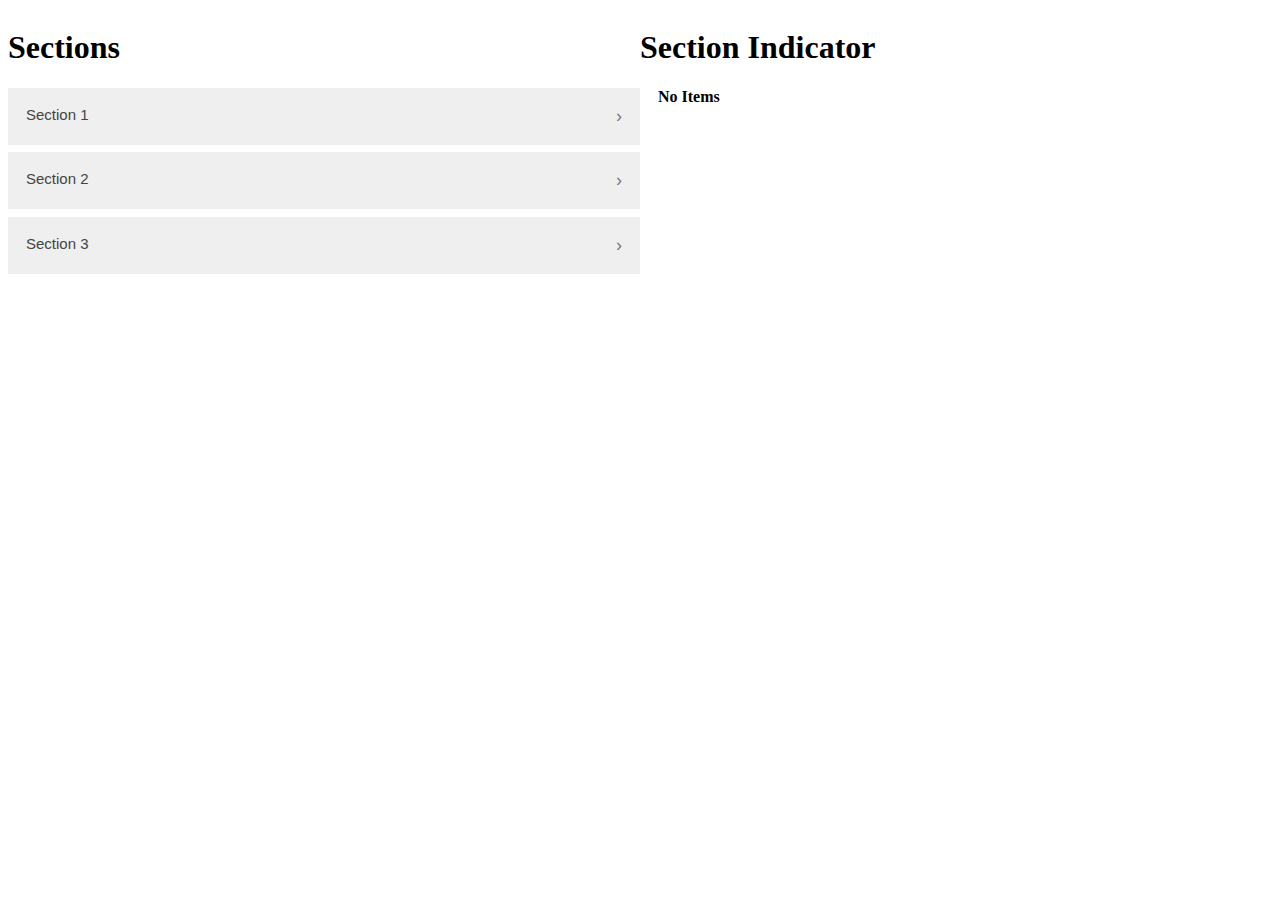
<file: index.html>
<!DOCTYPE html>
<html lang="en">

<head>
    <title>Accordion</title>
    <link rel='stylesheet' type='text/css' href='./css/site.css' />
</head>

<body>
    <div class='accordion-layout'>
        <div>
        <h1>Sections</h1>
        <button class='accordion-header' id='button'>Section 1</button>
        <div class='accordion-body'>
            <p>Section 1 Content</p>
        </div>
        <button class='accordion-header' id='button'>Section 2</button>
        <div class='accordion-body'>
            <p>Section 2 Content</p>
        </div>

        <button class='accordion-header' id='button'>Section 3</button>
        <div class='accordion-body'>
            <p>Section 3 Content</p>
        </div>
        <script src='./js/index.js' type='text/javascript'></script>
    </div>
    <div>
        <h1>Section Indicator</h1>
        <p id='section' class='section-items'>No Items</p>
        <ul id='section-list'>
            <p>The open section is:</p>
            <li class='section-list'>Section 1</li>
            <li class='section-list'>Section 2</li>
            <li class='section-list'>Section 3</li>
        </ul>
    </div>
</div>
</body>

</html>
</file>
<file: css/site.css>
.accordion-header {
    color: #444;
    cursor: pointer;
    padding: 18px;
    width: 100%;
    border: none;
    text-align: left;
    outline: none;
    font-size: 15px;
    transition: 0.4s;
    margin-bottom: 0.5em;
}

.active,
.accordion-header:hover {
    background-color: #ccc;
}

.accordion-body {
    padding: 0 18px;
    display: none;
    background-color: white;
    overflow: hidden;
}

.accordion-body.show {
    display: block;
}

.arrow {
    float: right;
}

.section-items {
    font-weight: bold;
    font-size: 1rem;
    padding: 0 18px;
}

.accordion-header:after {
    content: '\203A'; 
    font-size: large;
    color: #777;
    float: right;
    margin-left: 5px;
  }
  
  .active:after {
    content: "\2304"; 
    font-size: large;
  }

  .accordion-layout{
      display: grid;
      grid-template-columns: repeat(2,1fr);
  }

  .selected-accordion{
      font-weight: bold;
  }
</file>
